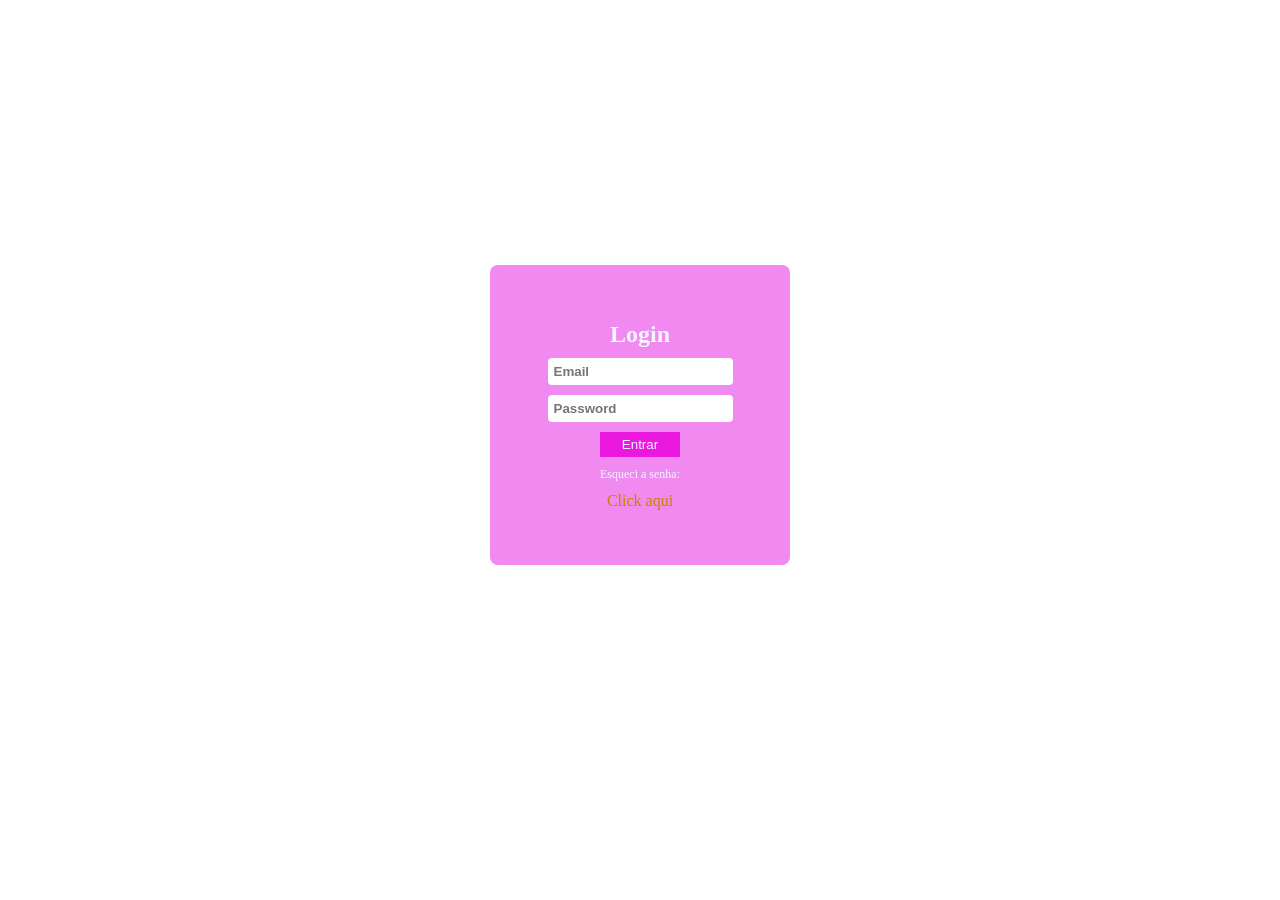
<file: Projeto05/index.html>
<!DOCTYPE html>
<html lang="pt-br">
<head>
    <meta charset="UTF-8">
    <meta name="viewport" content="width=device-width, initial-scale=1.0">
    <title>Login </title>
    <link rel="stylesheet" href="style.css">
</head>
<body>
    <div id="container">
        <h2>Login</h2>
        <input type="email" placeholder="Email" id="email">
        <input type="password" placeholder="Password" id="senha">
        <button id="button_login" onclick="check_login()">Entrar</button>
        <div id="forget"></div>
        <p>Esqueci a senha:</p>
        <a href="#">Click aqui</a>
    </div>
    <script src="script.js"></script>
</body>
</html>
</file>
<file: Projeto05/style.css>
*{
    margin: 5px;
}
body {
    display: flex;
    justify-content: center;
    align-items: center;
    height: 90vh;

}

#container {
    display: flex;
    justify-content: center;
    align-items: center;
    flex-direction: column;
    background-color: rgb(240, 137, 240);
    width: 300px;
    height: 300px;
    border-radius: 8px;

}
h2 {
    color: aliceblue
}
input{
    padding: 6px;
    border-radius: 4px;
    border: 0px;
    font-weight: bold;
}

button{
    width: 80px;
    height: 25px;
    background-color: rgb(235, 25, 224);
    color: aliceblue;
    border: 0px;
}
button:hover{
    background-color: blueviolet;
}
#forget{

    display: none;
}

p{
    color: aliceblue;
    font-size: 12px;
}

a{
    color: rgb(199, 129, 0);
    text-decoration:  none;
}
a:hover{
    color: orangered;
}
</file>
